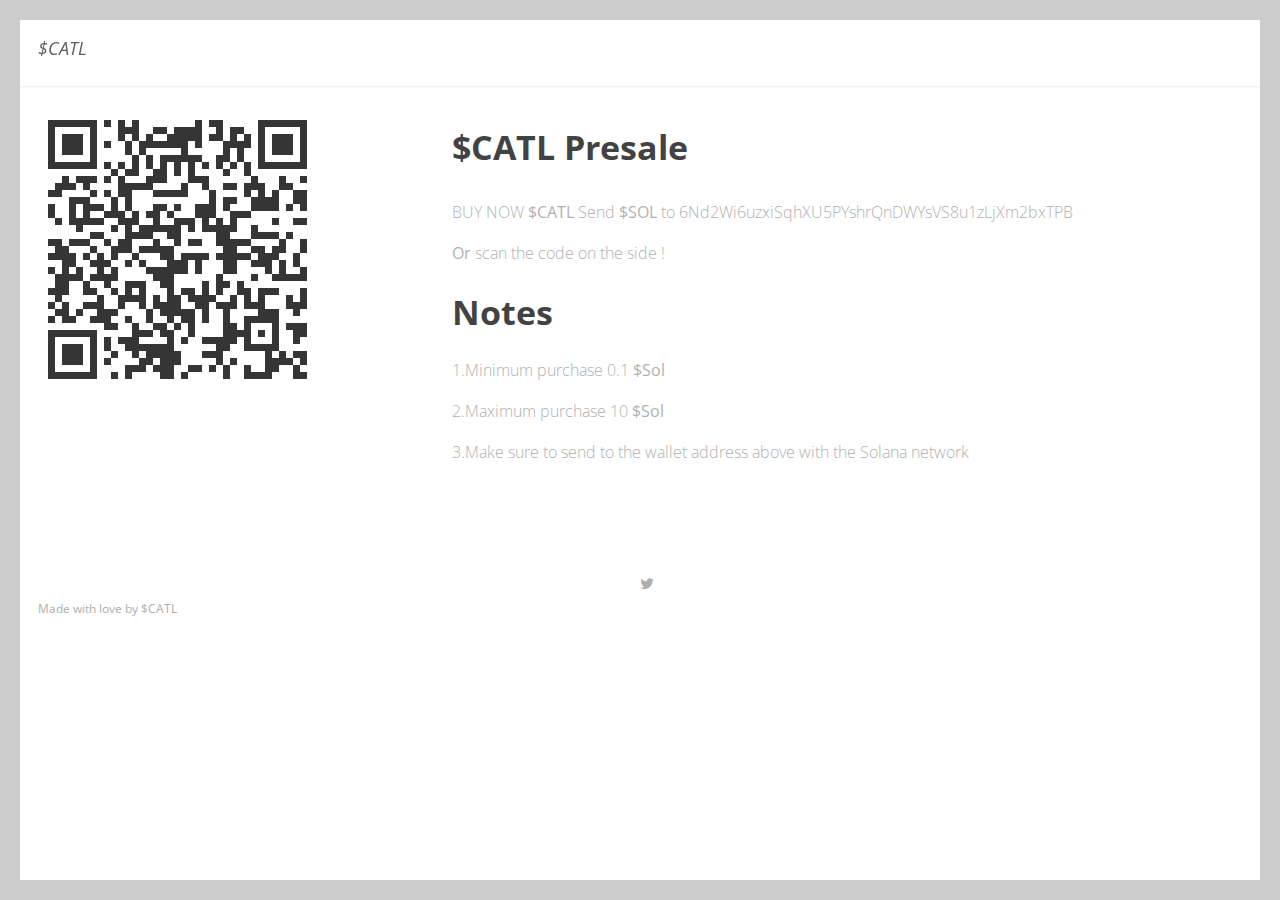
<file: presale.html>
<!DOCTYPE html>
<html>
<head lang="en">
    <meta charset="UTF-8">

    <!--Page Title-->
    <title>Cat Coin Lord</title>

    <!--Meta Keywords and Description-->
    <meta name="keywords" content="">
    <meta name="description" content="">
    <meta name="viewport" content="width=device-width, initial-scale=1.0, user-scalable=no"/>

    <!--Favicon-->
    <link rel="shortcut icon" href="images/favicon.png" title="Favicon"/>

    <!-- Main CSS Files -->
    <link rel="stylesheet" href="css/style.css">

    <!-- Namari Color CSS -->
    <link rel="stylesheet" href="css/namari-color.css">

    <!--Icon Fonts - Font Awesome Icons-->
    <link rel="stylesheet" href="css/font-awesome.min.css">

    <!-- Animate CSS-->
    <link href="css/animate.css" rel="stylesheet" type="text/css">

    <!--Google Webfonts-->
    <link href='https://fonts.googleapis.com/css?family=Open+Sans:400,300,600,700,800' rel='stylesheet' type='text/css'>
</head>
<body>

<!-- Preloader -->
<div id="preloader">
    <div id="status" class="la-ball-triangle-path">
        <div></div>
        <div></div>
        <div></div>
    </div>
</div>
<!--End of Preloader-->

<div class="page-border" data-wow-duration="0.7s" data-wow-delay="0.2s">
    <div class="top-border wow fadeInDown animated" style="visibility: visible; animation-name: fadeInDown;"></div>
    <div class="right-border wow fadeInRight animated" style="visibility: visible; animation-name: fadeInRight;"></div>
    <div class="bottom-border wow fadeInUp animated" style="visibility: visible; animation-name: fadeInUp;"></div>
    <div class="left-border wow fadeInLeft animated" style="visibility: visible; animation-name: fadeInLeft;"></div>
</div>

<div id="wrapper">

    <header id="banner" class="scrollto clearfix" data-enllax-ratio=".5">
        <div id="header" class="nav-collapse">
            <div class="row clearfix">
                <div class="col-1">

                    <!--Logo-->
                    <div id="logo">
                        <a href="https://catcoinlord.xyz/"><h2><i><b>$CATL</b></i></h2></a>
                        
                    </div>
                    <!--End of Logo-->

                    

                    <!--Main Navigation-->
                    <nav id="nav-main">
                        
                    </nav>
                    <!--End of Main Navigation-->

                    <div id="nav-trigger"><span></span></div>
                    <nav id="nav-mobile"></nav>

                </div>
            </div>
        </div><!--End of Header-->

        <!--Banner Content-->
        
        <!--End of Row-->
    </header>

    <!--Main Content Area-->
    <main id="content">
        
        <!--Introduction-->
        <section id="about" class="introduction scrollto">

            <div class="row clearfix">

                <div class="col-3">
                    <div class="section-heading">
                        <img src="images/Address.png" alt="">
                        
                        
                    </div>

                </div>

                <div class="col-2-3">
                    <h2 class="section-title">$CATL Presale</h2>
                    <p class="section-subtitle">BUY NOW <b>$CATL</b> Send <b>$SOL</b> to 6Nd2Wi6uzxiSqhXU5PYshrQnDWYsVS8u1zLjXm2bxTPB</p>
                        <p class="section-subtitle"><b>Or</b> scan the code on the side !</p> 
                       
                    <h4 class="section-title">Notes</h4>
                    <p class="section-subtitle">1.Minimum purchase 0.1 <b>$Sol</b></p>
                    <p class="section-subtitle">2.Maximum purchase 10 <b>$Sol</b></p>
                    <p class="section-subtitle">3.Make sure to send to the wallet address above with the Solana network </p>   
                  

                </div>

            </div>


        </section>
       
     
    </main>
    <!--End Main Content Area-->


    <!--Footer-->
    <footer id="landing-footer" class="clearfix">
        <div class="row clearfix">

            <p id="copyright" class="col-2">Made with love by <a href="">$CATL</a></p>
            <li>
                <a target="_blank" title="Twitter" href="https://twitter.com/catcoinlord">
                
                    <i class="fa fa-twitter fa-1x"></i><span></span>
                </a>
            </li>

            <!--Social Icons in Footer-->
            <ul class="col-2 social-icons center">
                
            
                
            </ul>
            <!--End of Social Icons in Footer-->
        </div>
    </footer>
    <!--End of Footer-->

</div>

<!-- Include JavaScript resources -->
<script src="js/jquery.1.8.3.min.js"></script>
<script src="js/wow.min.js"></script>
<script src="js/featherlight.min.js"></script>
<script src="js/featherlight.gallery.min.js"></script>
<script src="js/jquery.enllax.min.js"></script>
<script src="js/jquery.scrollUp.min.js"></script>
<script src="js/jquery.easing.min.js"></script>
<script src="js/jquery.stickyNavbar.min.js"></script>
<script src="js/jquery.waypoints.min.js"></script>
<script src="js/images-loaded.min.js"></script>
<script src="js/lightbox.min.js"></script>
<script src="js/site.js"></script>


</body>
</html>
</file>
<file: css/namari-color.css>
/* Namari Landing Page Dynamic Style Index

1. Website Default Styling
2. Navigation
3. Primary and Secondary Colors
4. Banner
5. Typography
6. Buttons
7. Footer


/*------------------------------------------------------------------------------------------*/
/* 1. Website Default Styling */
/*------------------------------------------------------------------------------------------*/


body {
    background:#fff;
}


/* Default Link Color */

a, .la-ball-triangle-path {
    color:#d2b356;
}

a:hover, #header.nav-solid nav a:hover {
    color:#d2b356;
}

/* Default Icon Color */

.icon i {
    color:#d2b356;
}

/* Border Color */

#banner .section-heading:before, .testimonial.classic footer:before {
    background: #d2b356;
}

.pricing-block-content:hover {
    border-color:#d2b356;
}


/*------------------------------------------------------------------------------------------*/
/* 2. Navigation */
/*------------------------------------------------------------------------------------------*/


/* Transparent Navigation Color on a Banner */

#header nav a, #header i {
    color:#111;
}


/* Navigation Colors when the Navigation is sticky and solid */ 

#header.nav-solid, #header.nav-solid a, #header.nav-solid i, #nav-mobile ul li a {
    color:#333;
}


/* Navigation Active State */

#header.nav-solid .active {
    color: #d2b356;
    border-color: #d2b356;
}    



/*------------------------------------------------------------------------------------------*/
/* 3. Primary and Secondary Colors */
/*------------------------------------------------------------------------------------------*/


/* Primary Background and Text Colors */

.primary-color, .featured .pricing {
    background-color:#d2b356;
}

.primary-color, .primary-color .section-title, .primary-color .section-subtitle, .featured .pricing, .featured .pricing p {
    color:#fff;    
}

.section-heading h2:after {
    background:#d2b356;
    content:"";
    display:block;
    width:30px;
    height:5px;
    margin-top:30px;
}

.text-center .section-heading h2:after {
    margin:30px auto 25px auto;
}

/* Primary Icon Colors */

.primary-color .icon i, .primary-color i {
    color:#fff;
}


/* Secondary Background and Text Colors */

.secondary-color {
    background-color:#f5f5f5;
}


/*------------------------------------------------------------------------------------------*/
/* 4. Banner */
/*------------------------------------------------------------------------------------------*/


/* Banner Background and Text Colors */

#banner {
    background: url("../images/banner-images/cat.png") no-repeat center top;
    background-size:cover;
}


/*------------------------------------------------------------------------------------------*/
/* 5. Typography */
/*------------------------------------------------------------------------------------------*/


body {
    font-family: 'Open Sans', sans-serif, Arial, Helvetica;
    font-size:15px;
    font-weight:normal;
    color:#111;
}

/* Logo, if you are using Fonts as Logo and not image

#logo h1 {
    font-family:;
    font-size:; 
    font-weight:;
    color:;
}

#logo h2 {
    font-family:;
    font-size:; 
    font-weight:;
    color:;
}

*/


/* Banner Typography */

#banner h1 {
    font-family: 'Open Sans', sans-serif, Arial, Helvetica;
    font-size:62px;
    line-height:60px;
    font-weight:800;
    color:#111;
}

#banner h2 {
    font-family: 'Open Sans', sans-serif, Arial, Helvetica;
    font-size:18px;
    font-weight:300;
    color:#111;
}


/* Section Title and Subtitle */

.section-title {
    font-family: 'Open Sans', sans-serif, Arial, Helvetica;
    font-size: 34px; 
    font-weight:700;
    color:#111;
}

.section-subtitle {
    font-family: 'Open Sans', sans-serif, Arial, Helvetica;
    font-size: 16px;
    font-weight:300;
    color:#9c9c9c;
}

/* Testimonial */

.testimonial q {
    font-family: 'Open Sans', sans-serif, Arial, Helvetica;
    font-size: 17px; 
    font-weight:300;
}

.testimonial.classic q, .testimonial.classic footer {
    color:#111;
}


/* Standard Headings h1-h6 */

h1 {
    font-family: 'Open Sans', sans-serif, Arial, Helvetica;
    font-size: 40px; 
    font-weight:300;
    color:#111;
}

h2 {
    font-family: 'Open Sans', sans-serif, Arial, Helvetica;
    font-size: 34px; 
    font-weight:300;
    color:#111;
}

h3 {
    font-family: 'Open Sans', sans-serif, Arial, Helvetica;
    font-size: 30px; 
    font-weight:700;
    color:#111;
}

h4 {
    font-family: 'Open Sans', sans-serif, Arial, Helvetica;
    font-size: 18px; 
    font-weight:400;
    color:#111;
}

h5 {
    font-family: 'Open Sans', sans-serif, Arial, Helvetica;
    font-size: 16px; 
    font-weight:400;
    color:#111;
}

h6 {
    font-family: 'Open Sans', sans-serif, Arial, Helvetica;
    font-size: 14px; 
    font-weight:400;
    color:#111;
}


/*------------------------------------------------------------------------------------------*/
/* 6. Buttons */
/*------------------------------------------------------------------------------------------*/

/* ----------Default Buttons---------- */


/* Button Text */

.button, input[type="submit"]  {
    font-family: 'Open Sans', sans-serif, Arial, Helvetica;
    font-size:14px;
    font-weight:bold;
    color:#111;
}


/* Button Color */

.button, input[type="submit"] {
    border-color:#111;
}


/* Button Hover Color */

.button:hover,  input[type="submit"]:hover {
    border-color:#d2b356;
    color:#d2b356;
}


/* ----------Banner Buttons---------- */


/* Button Text */

#banner .button {
    font-family: 'Open Sans', sans-serif, Arial, Helvetica;
    font-size:16px;
    color:#111;
}


/* Button Color */

#banner .button {
    border-color:#111;
}


/* Button Hover Color */

#banner .button:hover {
    color:#d2b356;
    border-color:#d2b356;
}


/*------------------------------------------------------------------------------------------*/
/* 7. Footer */
/*------------------------------------------------------------------------------------------*/

#landing-footer, #landing-footer p, #landing-footer a {
    font-family: 'Open Sans', sans-serif, Arial, Helvetica;
    font-size:12px;
    font-weight:normal;
    color:#999;
}

/* Footer Icon Color */

#landing-footer i {
    color:#999;
}
</file>
<file: css/style.css>
/* Namari Landing Page v.1.1.0 Style Index - a free landing page by shapingrain.com

1. Default and Reset styles
- 1.1 Input Elements
2. Global elements
- 2.1 Header
- 2.2 Logo
- 2.3 Buttons
- 2.4 Navigation
- 2.5 Social Elements
- 2.6 Images
3. Fonts and Headings
4. Banner
- 4.1 SignUp Form
5. Content Elements
- 5.1 Icons
- 5.2 Parallax Elements
- 5.3 Divider
6. Landing Page Sections
- 6.1 Features
- 6.2 Testimonials
- 6.3 Gallery
- 6.4 Video
- 6.5 Clients
- 6.6 Pricing Table
7. Footer


/*------------------------------------------------------------------------------------------*/
/* 1. Defaults & Reset of specific styles across browsers */
/*------------------------------------------------------------------------------------------*/

*, *:before, *:after {
    -webkit-box-sizing: border-box;
    -moz-box-sizing: border-box;
    box-sizing: border-box;
}
.beautiful-button {
    background: linear-gradient(45deg, #000000, #bebebe);
    border: none;
    border-radius: 25px;
    color: white;
    padding: 15px 30px;
    font-size: 18px;
    font-weight: bold;
    text-transform: uppercase;
    letter-spacing: 1.5px;
    transition: all 0.3s ease;
    cursor: pointer;
    box-shadow: 0 4px 15px rgba(0, 0, 0, 0.2);
}

.beautiful-button:hover {
    background: linear-gradient(45deg, #000000, #b5b5b9);
    box-shadow: 0 6px 20px rgba(0, 0, 0, 0.3);
}

.beautiful-button:active {
    transform: scale(0.95);
}

body, div, dl, dt, dd, ul, ol, li, h1, h2, h3, h4, h5, h6, pre, form, blockquote, th, td {
    margin: 0;
    padding: 0;
    direction: ltr;
}

body {
    margin: 0;
    padding: 0;
    -webkit-font-smoothing: antialiased;
    overflow-x: hidden;
}

p {
    line-height: 25px;
}

.row img {
    height: auto;
    max-width: 100%;
}

a {
    text-decoration: none;
    line-height: inherit;
    -webkit-transition: opacity 0.3s ease-out;
    -moz-transition: opacity 0.3s ease-out;
    -o-transition: opacity 0.3s ease-out;
    transition: opacity 0.3s ease-out;
}

iframe {
    border: 0 !important;
}

.parallax-window {
    min-height: 400px;
    background: transparent;
}

figure {
    margin: 0;
}

/* Page Border */

.page-border {
    position: fixed;
    z-index: 999999;
    pointer-events: none;
}

.page-border .bottom-border, .page-border .left-border, .page-border .right-border, .page-border .top-border {
    background: #f3f3ef;
    position: fixed;
    z-index: 9999;
}

.page-border > .top-border, .page-border > .right-border, .page-border > .bottom-border, .page-border > .left-border {
    padding: 11px;
    background: #ccc;
}

.page-border .bottom-border, .page-border .top-border {
    width: 100%;
    padding: 10px;
    left: 0;
}

.page-border .left-border, .page-border .right-border {
    padding: 10px;
    height: 100%;
    top: 0;
}

.page-border .top-border {
    top: 0;
}

.page-border .right-border {
    right: 0;
}

.page-border .bottom-border {
    bottom: 0;
}

.page-border .left-border {
    left: 0;
}

#wrapper {
    margin:0 15px;
    padding: 15px 0;
    position: relative;
}


/* --------- 1.1 Input Elements ---------- */

input, textarea {
    border: 1px solid #e1e1e1;
    padding: 10px;
    -webkit-transition: all .3s linear;
    -moz-transition: all .3s linear;
    transition: all .3s linear;
    border-radius: 3px;
}

input {
    height: 40px;
    margin: 3px 0;
    outline: none;
    line-height: normal;
    font-size: 14px;
}

input[type="submit"] {
    cursor: pointer;
    border-style: solid;
    border-width: 2px;
    padding-top: 0;
    padding-bottom: 0;
}

select {
    border: 1px solid #e1e1e1;
    height: 40px;
    padding: 5px;
}

input:focus, textarea:focus {
    box-shadow: inset 0 1px 3px rgba(0, 0, 0, 0.1);
}

*:focus {
    outline: none;
}

/*------------------------------------------------------------------------------------------*/
/* 2. Layout Elements */
/*------------------------------------------------------------------------------------------*/

section {
    clear: both;
    overflow: hidden;
}

/* Rows and Columns */

.row {
    max-width: 1245px;
    margin: 0 auto;
    padding: 75px 0;
    position: relative;
}

.no-padding-bottom .row, .no-padding-bottom div, .no-padding-bottom.row {
    padding-bottom: 0;
}

.no-padding-top.row, .no-padding-top div {
    padding-top: 0;
}

.big-padding-top {
    padding-top: 75px !important;
}

.big-padding-bottom {
    padding-bottom: 85px !important;
}

/* Targets all elements */

[class*='col-'] {
    float: left;
    padding: 20px;
}

#clients .col-2-3 [class*='col-'] {
    padding: 0;
}

/* Clearfix */

.clearfix:after {
    content: "";
    display: table;
    clear: both;
}

/* Main Widths */

.col-1 {
    width: 100%;
}

.col-2 {
    width: 50%;
}

.col-3 {
    width: 33.33%;
}

.col-4 {
    width: 25%;
}

.col-5 {
    width: 20%;
}

.col-6 {
    width: 16.6666666667%;
}

.col-7 {
    width: 14.2857142857%;
}

.col-8 {
    width: 12.5%;
}

.col-9 {
    width: 11.1111111111%;
}

.col-10 {
    width: 10%;
}

.col-11 {
    width: 9.09090909091%;
}

.col-12 {
    width: 8.33%;
}

.col-2-3 {
    width: 66.66%;
}

.col-3-4 {
    width: 75%;
}

.col-9-10 {
    width: 90%;
}

/* Golden Ratio */
.col-61 {
    width: 61.8%;
}

.col-38 {
    width: 38.2%;
}

/* --------- 2.1 Header --------- */

#header {
    height: 71px !important;
    overflow: visible;
    z-index: 9999;
    width: 100%;
    position: absolute !important;
}

#header .row {
    padding: 0;
}

#header aside {
    text-align: right;
}

#header ul {
    text-align: center;
}

#header li {
    display: inline-block;
    list-style: none;
    margin: 0;
}

/* --------- 2.2 Logo ---------- */

#logo {
    float: left;
    height: 71px;
    line-height: 66px;
    margin-right: 15px;
}

#logo h1, #logo h2 {
    display: inline-block;
}

#banner #logo h1 {
    font-size: 28px;
    margin-right: 10px;
    font-weight: 900;
    padding: 0;
}

#logo h2 {
    font-size: 18px;
    padding: 0;
}

#logo img {
    max-height: 22px;
    vertical-align: middle;
    margin-right: 15px;
}

#navigation-logo {
    display: none;
}

.nav-solid #logo #banner-logo {
    display: none;
}

.nav-solid #logo #navigation-logo {
    display: inline-block;
}

/* --------- 2.3 Buttons ---------- */

.call-to-action {
    padding: 35px 0 35px 0;
}

/*Style*/

.button {
    font-size: 16px;
    margin: 35px 0;
    padding: 11px 16px;
    -webkit-transition: all .3s linear;
    -moz-transition: all .3s linear;
    transition: all .3s linear;
    display: inline-block;
    border-width: 3px;
    border-style: solid;
}

/* Play Button */

#video-section {
    position:relative;
}

.play-video {
    height:110px;
    position:absolute;
    top:50%;
    margin-top:-110px;
    width:100%;
}

.play-icon {
    display: inline-block;
    font-size: 0px;
    cursor: pointer;
    margin: 45px auto;
    width: 110px;
    height: 110px;
    border-radius: 50%;
    text-align: center;
    position: relative;
    z-index: 1;
}

.play-icon:after {
    pointer-events: none;
    position: absolute;
    width: 100%;
    height: 100%;
    border-radius: 50%;
    content: '';
    -webkit-box-sizing: content-box;
    -moz-box-sizing: content-box;
    box-sizing: content-box;
}

.play-icon:before {
    font-family: 'fontawesome';
    content: '\f144';
    speak: none;
    font-size: 74px;
    line-height: 110px;
    font-style: normal;
    font-weight: normal;
    font-variant: normal;
    text-transform: none;
    display: block;
    -webkit-font-smoothing: antialiased;
    color:#fff;
}

.play-video .play-icon {
    background: rgba(255, 255, 255, 0.5);
    -webkit-transition: -webkit-transform ease-out 0.3s, background 0.4s;
    -moz-transition: -moz-transform ease-out 0.3s, background 0.4s;
    transition: transform ease-out 0.3s, background 0.4s;
}

.play-video .play-icon:after {
    top: 0;
    left: 0;
    padding: 0;
    z-index: -1;
    box-shadow: 0 0 0 2px rgba(255, 255, 255, 0.1);
    opacity: 0;
    -webkit-transform: scale(0.9);
    -moz-transform: scale(0.9);
    -ms-transform: scale(0.9);
    transform: scale(0.9);
}

.play-video .play-icon:hover {
    background: rgba(255, 255, 255, 0.05);
    -webkit-transform: scale(0.93);
    -moz-transform: scale(0.93);
    -ms-transform: scale(0.93);
    transform: scale(0.93);
    color: #fff;
}


/* --------- 2.4 Navigation ---------- */

#header {
    font-size: 13px;
}

#header aside {
    float: right;
}

#header nav ul {
    text-transform: uppercase;

}

#header nav a {
    height: 71px;
    line-height: 71px;
    display: block;
    padding: 0 10px;
}

#header nav a:hover {
    opacity: 0.6;
}

/*Navigation Solid*/

#header.nav-solid [class*='col-'] {
    padding: 0 20px;
}

#header.nav-solid {
    background: #fff;
    box-shadow: 2px 0px 3px rgba(0, 0, 0, 0.2);
    position: fixed !important;
    left:0;
}

#header.nav-solid nav a {
    border-bottom: 3px solid;
    border-color: #fff;
    -webkit-transition: all 0.3s ease-out;
    -moz-transition: all 0.3s ease-out;
    -o-transition: all 0.3s ease-out;
    transition: all 0.3s ease-out;
}

#header.nav-solid nav a:hover {
    opacity: 1;
}

/* Social Elements when Solid*/

#header.nav-solid .social-icons a {
    -webkit-transition: all 0.3s ease-out;
    -moz-transition: all 0.3s ease-out;
    -o-transition: all 0.3s ease-out;
    transition: all 0.3s ease-out;
    opacity: 0.5;
}

#header.nav-solid .social-icons a:hover {
    opacity: 1;
    color: #e4473c;
}

/* Responsive Nav Styling */

#nav-trigger {
    display: none;
    text-align: right;
}

#nav-trigger span {
    display: inline-block;
    width: 38px;
    height: 71px;
    color: #111;
    cursor: pointer;
    text-transform: uppercase;
    font-size: 22px;
    text-align: center;
    border-top-right-radius: 5px;
    border-top-left-radius: 5px;
    -webkit-transition: all 0.3s ease-out;
    -moz-transition: all 0.3s ease-out;
    -o-transition: all 0.3s ease-out;
    transition: all 0.3s ease-out;
}

#nav-trigger span:after {
    font-family: "fontAwesome";
    display: inline-block;
    width: 38px;
    height: 71px;
    line-height: 75px;
    text-align: center;
    content: "\f0c9";
    border-top-right-radius: 5px;
    border-top-left-radius: 5px;
}

#nav-trigger span.open:after {
    content: "\f00d";
}

#nav-trigger span:hover, .nav-solid #nav-trigger span.open:hover, .nav-solid #nav-trigger span:hover {
    opacity: 0.6;
}

#nav-trigger span.open, #nav-trigger span.open:hover {
    color: #111;
}

.nav-solid #nav-trigger span.open:hover {
    color: #999;
}

.nav-solid #nav-trigger span {
    color: #999;
    opacity: 1;
}

nav#nav-mobile {
    position: relative;
    display: none;
}

nav#nav-mobile ul {
    display: none;
    list-style-type: none;
    position: absolute;
    left: 0;
    right: 0;
    margin-left: -20px;
    margin-right: -20px;
    padding-top: 10px;
    padding-bottom: 10px;
    text-align: center;
    background-color: #fff;
    box-shadow: 0 5px 3px rgba(0, 0, 0, 0.2);
}

nav#nav-mobile ul:after {
    display: none;
}

nav#nav-mobile li {
    margin: 0 20px;
    float: none;
    text-align: left;
    border-bottom: 1px solid #e1e1e1;
}

nav#nav-mobile li:last-child {
    border-bottom: none;
}

.nav-solid nav#nav-mobile li {
    border-top: 1px solid #e1e1e1;
    border-bottom: none;
}

nav#nav-mobile a {
    display: block;
    padding: 12px 0;
    color: #333;
    width: 100%;
    height: auto;
    line-height: normal;
    display: block;
    border-bottom: none !important;
    -webkit-transition: all 0.3s ease-out;
    -moz-transition: all 0.3s ease-out;
    -o-transition: all 0.3s ease-out;
    transition: all 0.3s ease-out;
}

nav#nav-mobile a:hover {
    background: #fafafa;
    opacity: 1;
}

/* --------- 2.5 Social Elements ---------- */

#header .col-4 {
    text-align: right;
}

.social-icons {
    display: inline-block;
    list-style: none;
}

.social-icons a {
    display: inline-block;
    width: 32px;
    text-align: center;
}

.social-icons a:hover {
    opacity: 0.7;
}

.social-icons span {
    display: none;
}

#header .social-icons {
    margin-top: 27px;
}

/* --------- 2.6 Images ---------- */

/*Alignment*/

img {
    vertical-align: top;
}

.image-center {
    display: block;
    margin: 0 auto;
}

a img {
    border: none;
    -webkit-transition: all 0.3s ease-out;
    -moz-transition: all 0.3s ease-out;
    -o-transition: all 0.3s ease-out;
    transition: all 0.3s ease-out;
    -webkit-backface-visibility: hidden;
}

a img:hover {
    opacity: 0.7;
}

/*------------------------------------------------------------------------------------------*/
/* 3. Fonts */
/*------------------------------------------------------------------------------------------*/

h1 {
    padding: 20px 0;
}

h2 {
    padding: 14px 0;
}

h3 {
    padding: 10px 0;
}

h4 {
    padding: 7px 0;
}

h5 {
    padding: 7px 0;
}

h6 {
    padding: 7px 0;
}

/* Text Alignment */

.text-left {
    text-align: left;
}

.text-center {
    text-align: center;
}

.text-right {
    text-align: right;
}

/* Section Headings */

.section-heading {
    padding: 0 0 15px 0;
}

.section-subtitle {
    font-size: 18px;
    padding-top: 0;
}

.section-heading h3 {
    font-size: 14px;
    font-weight: bold;
    color: #ccc;
    letter-spacing: 2px;
    padding-bottom: 0;
}

/*------------------------------------------------------------------------------------------*/
/* 4. Banner */
/*------------------------------------------------------------------------------------------*/

#banner {
    background-size: cover;
}

#banner-content.row {
    padding-top: 170px;
    padding-bottom: 100px;
}

#banner h1 {
    padding-top: 5%;
}

#banner .section-heading:before {
    content: "";
    display: block;
    width: 30px;
    height: 5px;
    margin-top: 30px;
}



/*------------------------------------------------------------------------------------------*/
/* 5. Content Elements */
/*------------------------------------------------------------------------------------------*/

/* --------- 5.1 Icons ---------- */

/*Font Icon sizes*/

.fa-1x {
    font-size: 15px !important;
}

/*Icon Block*/

.icon-block {
    position: relative;
}

.icon-block h4 {
    font-weight: bold;
    padding-top: 0;
}

.icon-block .icon {
    position: absolute;
}

.icon-block p {
    margin-top: 0;
}

/* Icon Left*/

.icon-left .icon {
    left: 15;
}

.icon-left .icon-block-description {
    padding-left: 53px;
}

/* Icon Right */

.icon-right .icon {
    right: 15;
}

.icon-right .icon-block-description {
    padding-right: 53px;
}

/* Icon Above */

.icon-top {
    display: block;
}

.icon-top .icon {
    position: relative;
    display: block;
}

.icon-top .icon-block-description {
    padding-top: 25px;
}

/* --------- 5.2 Parallax Elements ---------- */

.banner-parallax-1, .banner-parallax-2, .banner-parallax-3 {
    min-height: 350px;
}

/* --------- 5.3 Divider ---------- */

.divider {
    position: relative;
    width: 40%;
    height: 20px;
    line-height: 20px;
    margin: 10px auto 5px auto;
    clear: both;
    text-align: center;
}

.divider-inner {
    position: absolute;
    height: 1px;
    width: 100%;
    top: 50%;
    margin-top: -1px;
    border-top: 1px solid;
    border-color: #e1e1e1;
}

.divider i {
    background: #fff;
    position: relative;
    top: -11px;
    padding: 0 5px 0 5px;
    color: #e1e1e1;
}

/*------------------------------------------------------------------------------------------*/
/* 6. Landing Page Sections */
/*------------------------------------------------------------------------------------------*/

/* --------- 6.1 Introduction ---------- */

.introduction img.featured {
    padding: 55px 0 0 0;
}

/* --------- 6.2 Features ---------- */

.features.row {
    padding-left: 5%;
    padding-right: 5%;
}

.features div:nth-child(4) {
    clear: both;
}

/* --------- 6.3 Testimonials ---------- */

.testimonial {
    padding: 15px;
}

blockquote {
    position: relative;
}

.testimonial img {
    max-height: 120px;
    border-radius: 250em;
}

.testimonial footer {
    padding-top: 12px;
}

/* Style Classic - Avatar above Testimonial */

.testimonial.classic img {
    display: inline-block;
    margin-bottom: 25px;
}

.testimonial.classic q {
    display: block;
}

.testimonial.classic footer:before {
    display: block;
    content: "";
    width: 30px;
    height: 4px;
    margin: 10px auto 15px auto;
}

/* Style Big */

.testimonial.bigtest {
    padding-top: 0;
}

.testimonial.bigtest q {
    font-size: 22px;
}

/* --------- 6.4 Gallery ---------- */

#gallery img {
    max-height: 300px;
}

#gallery [class*='col-'] {
    padding: 0;
}

#gallery a {
    display: inline-block;
    position: relative;
    overflow: hidden;
}

#gallery a:hover img {
    opacity: 0.15;
    -moz-backface-visibility: hidden;
}

#gallery a:before {
    font-size: 2.2em;
    font-style: normal;
    font-weight: normal;
    text-align: center;
    content: "+";
    width: 70px;
    height: 70px;
    border-radius: 100em;
    display: block;
    position: absolute;
    top: 55%;
    left: 50%;
    line-height: 72px;
    margin: -35px 0 0 -35px;
    opacity: 0;
    -webkit-transition: all .2s linear;
    -moz-transition: all .2s linear;
    transition: all .2s linear;
    vertical-align: middle;
}

#gallery a:hover:before {
    opacity: 1;
    top: 50%;
    left: 50%;
}

/**
 * Featherlight – ultra slim jQuery lightbox
 * Version 1.3.3 - http://noelboss.github.io/featherlight/
 *
 * Copyright 2015, Noël Raoul Bossart (http://www.noelboss.com)
 * MIT Licensed.
**/
@media all {
    .featherlight {
        display: none;

        /* dimensions: spanning the background from edge to edge */
        position: fixed;
        top: 0;
        right: 0;
        bottom: 0;
        left: 0;
        z-index: 2147483647; /* z-index needs to be >= elements on the site. */

        /* position: centering content */
        text-align: center;

        /* insures that the ::before pseudo element doesn't force wrap with fixed width content; */
        white-space: nowrap;

        /* styling */
        cursor: pointer;
        background: #333;
        /* IE8 "hack" for nested featherlights */
        background: rgba(0, 0, 0, 0);
    }

    /* support for nested featherlights. Does not work in IE8 (use JS to fix) */
    .featherlight:last-of-type {
        background: rgba(0, 0, 0, 0.8);
    }

    .featherlight:before {
        /* position: trick to center content vertically */
        content: '';
        display: inline-block;
        height: 100%;
        vertical-align: middle;
        margin-right: -0.25em;
    }

    .featherlight .featherlight-content {

        /* position: centering vertical and horizontal */
        text-align: left;
        vertical-align: middle;
        display: inline-block;

        /* dimensions: cut off images */
        overflow: auto;
        padding: 25px 0;
        border-bottom: 25px solid transparent;

        /* dimensions: handling small or empty content */
        min-width: 30%;

        /* dimensions: handling large content */
        margin-left: 5%;
        margin-right: 5%;
        max-height: 95%;

        /* styling */
        cursor: auto;

        /* reset white-space wrapping */
        white-space: normal;
    }

    /* contains the content */
    .featherlight .featherlight-inner {
        /* make sure its visible */
        display: block;
    }

    .featherlight .featherlight-close-icon {
        /* position: centering vertical and horizontal */
        position: absolute;
        z-index: 9999;
        top: 25px;
        right: 25px;

        /* dimensions: 25px x 25px */
        line-height: 25px;
        width: 25px;

        /* styling */
        cursor: pointer;
        text-align: center;
        color: #fff;
        font-family: "fontawesome";
        font-size: 22px;
        opacity: 0.5;
        -webkit-transition: all 0.3s ease-out;
        -moz-transition: all 0.3s ease-out;
        -o-transition: all 0.3s ease-out;
        transition: all 0.3s ease-out;
    }

    .featherlight .featherlight-close-icon:hover {
        opacity: 1;
    }

    .featherlight .featherlight-image {
        /* styling */
        max-height: 100%;
        max-width:100%;
    }

    .featherlight-iframe .featherlight-content {
        /* removed the border for image croping since iframe is edge to edge */
        border-bottom: 0;
        padding: 0;
    }

    .featherlight iframe {
        /* styling */
        border: none;
    }
}

/* handling phones and small screens */
@media only screen and (max-width: 1024px) {
    .featherlight .featherlight-content {
        /* dimensions: maximize lightbox with for small screens */
        margin-left: 10px;
        margin-right: 10px;
        max-height: 98%;

        padding: 10px 10px 0;
        border-bottom: 10px solid transparent;
    }

}

/* Gallery Styling */
@media all {
    .featherlight-next,
    .featherlight-previous {
        font-family: "fontawesome";
        font-size: 22px;
        display: block;
        position: absolute;
        top: 25px;
        right: 0;
        bottom: 0;
        left: 80%;
        cursor: pointer;
        /* preventing text selection */
        -webkit-touch-callout: none;
        -webkit-user-select: none;
        -khtml-user-select: none;
        -moz-user-select: none;
        -ms-user-select: none;
        user-select: none;
        /* IE9 hack, otherwise navigation doesn't appear */
        background: rgba(0, 0, 0, 0);
        -webkit-transition: all 0.3s ease-out;
        -moz-transition: all 0.3s ease-out;
        -o-transition: all 0.3s ease-out;
        transition: all 0.3s ease-out;
    }

    .featherlight-previous {
        left: 0;
        right: 80%;
    }

    .featherlight-next span,
    .featherlight-previous span {
        display: inline-block;
        opacity: 0.3;
        position: absolute;
        top: 50%;
        width: 100%;
        font-size: 80px;
        line-height: 80px;

        /* center vertically */
        margin-top: -40px;
        color: #fff;
        font-style: normal;
        font-weight: normal;
        -webkit-transition: all 0.3s ease-out;
        -moz-transition: all 0.3s ease-out;
        -o-transition: all 0.3s ease-out;
        transition: all 0.3s ease-out;
    }

    .featherlight-next span {
        text-align: right;
        left: auto;
        right: 7%;
    }

    .featherlight-previous span {
        text-align: left;
        left: 7%;
    }

    .featherlight-next:hover span,
    .featherlight-previous:hover span {
        display: inline-block;
        opacity: 1;
    }

    /* Hide navigation while loading */
    .featherlight-loading .featherlight-previous, .featherlight-loading .featherlight-next {
        display: none;
    }
}

/* Always display arrows on touch devices */
@media only screen and (max-device-width: 1024px) {
    .featherlight-next:hover,
    .featherlight-previous:hover {
        background: none;
    }

    .featherlight-next span,
    .featherlight-previous span {
        display: block;
    }
}

/* handling phones and small screens */
@media only screen and (max-width: 1024px) {
    .featherlight-next,
    .featherlight-previous {
        top: 10px;
        right: 10px;
        left: 85%;
    }

    .featherlight-previous {
        left: 10px;
        right: 85%;
    }

    .featherlight-next span,
    .featherlight-previous span {
        margin-top: -30px;
        font-size: 40px;
    }
}

/* --------- 6.5 Video ---------- */

#video-box {
    color:#fff;
    position:relative;
    overflow:hidden;
    text-align:center;
}

.video_container, .easyContainer {
    position: relative;
    padding-bottom: 56.25%; /* 16/9 ratio */
    margin: 0;
    padding-top: 0; /* IE6 workaround*/
    height: 0;
    overflow: hidden;
}

.video_container iframe, .video_container object, .video_container embed {
    position: absolute;
    top: 0;
    left: 0;
    width: 100% !important;
    height: 100% !important;
}

.slvj-lightbox iframe, .slvj-lightbox object, .slvj-lightbox embed {
    width: 100% !important;
    height: 529px !important;
}

.videojs-background-wrap {
    overflow: hidden;
    position: absolute;
    height: 100%;
    width: 100%;
    top: 0;
    left: 0;
    z-index: -998;
}

#slvj-window {
    width: 100%;
    min-height: 100%;
    z-index: 9999999999;
    background: rgba(0, 0, 0, 0.8);
    position: fixed;
    top: 0;
    left: 0;
}

#slvj-window,
#slvj-window * {
    -webkit-box-sizing: border-box;
    -moz-box-sizing: border-box;
    box-sizing: border-box;
}

#slvj-background-close {
    width: 100%;
    min-height: 100%;
    z-index: 31;
    position: fixed;
    top: 0;
    left: 0;
}

#slvj-back-lightbox {
    max-width: 940px;
    max-height: 529px;
    z-index: 32;
    text-align: center;
    margin: 0 auto;
}

.slvj-lightbox {
    width: 100%;
    height: 100%;
    margin: 0;
    z-index: 53;
}

#slvj-close-icon:before {
    font-family: "fontawesome";
    color: #fff;
    content: '\f00d';
    font-size: 22px;
    opacity: 0.5;
    -webkit-transition: all 0.3s ease-out;
    -moz-transition: all 0.3s ease-out;
    -o-transition: all 0.3s ease-out;
    transition: all 0.3s ease-out;
    z-index: 99999;
    height: 22px;
    width: 22px;
    position: absolute;
    top: 15px;
    right: 15px;
    cursor: pointer;
}

#slvj-close-icon:before:hover {
    opacity: 1;
    cursor: pointer;
}

/* --------- 6.6 Clients ---------- */

#clients a {
    display: block;
    text-align: center;
    position: relative;
    text-transform: uppercase;
    font-weight: bold;
    color: #fff;
}

#clients img {
    display: inline-block;
    padding: 15px 25px;
}

.client-overlay {
    background: rgba(0, 0, 0, 0.8);
    position: absolute;
    top;
    0;
    right: 0;
    bottom: 0;
    left: 0;
    width: 100%;
    height: 100%;
    opacity: 0;
    -webkit-transition: all 0.3s ease-out;
    -moz-transition: all 0.3s ease-out;
    -o-transition: all 0.3s ease-out;
    transition: all 0.3s ease-out;
}

#clients a:hover .client-overlay {
    opacity: 1;
}

.client-overlay span {
    position: absolute;
    top: 48%;
    left: 0;
    width: 100%;
    text-align: center;
    display: inline-block;
}

/* --------- 6.7 Pricing Table ---------- */

.pricing-block-content {
    background: #fff;
    padding: 25px 0 25px 0;
    box-shadow: 0px 1px 2px rgba(0, 0, 0, 0.07);
    transition: all 0.2s ease-in-out 0s;
    position: relative;
    border: 10px solid #fff;
}


.pricing-block ul {
    list-style: none;
    margin: 25px 0 25px 0;
}

.pricing-block li {
    padding: 14px 0;
    border-bottom: 1px dotted #e1e1e1;
}

.pricing-block li:last-of-type {
    border:none;
}

.pricing-block h3 {
    font-size:17px;
    text-transform:uppercase;
    padding-bottom:0;
}

.pricing-sub {
    font-style: italic;
    color:#ccc;
    margin:0 0 25px 0;
}

/*Price*/

.pricing {
    background: #f5f5f5;
    padding: 25px;
    position: relative;
}

.price {
    display: inline-block;
    font-size: 62px;
    font-weight: 700;
    position: relative;
}

.price span {
    position: absolute;
    top: 0;
    left: -20px;
    font-size: 22px;
}

.pricing  p {
    font-style:italic;
    color:#b4b4b4;
    line-height:auto;
    margin:0;
}



/*------------------------------------------------------------------------------------------*/
/* 7. Footer */
/*------------------------------------------------------------------------------------------*/

#landing-footer {
    clear: both;
}

#landing-footer .row {
    padding: 0;
}

#landing-footer p {
    margin: 0;
}

#landing-footer ul {
    list-style: none;
    text-align: right;
}

#landing-footer li {
    display: inline-block;
}

/* Scroll Up */

#scrollUp {
    bottom: 15px;
    right: 30px;
    width: 70px;
    height: 80px;
    margin-bottom: -10px;
    padding: 0 5px 20px 5px;
    text-align: center;
    text-decoration: none;
    color: #fff;
    -webkit-transition: margin-bottom 150ms linear;
    -moz-transition: margin-bottom 150ms linear;
    -o-transition: margin-bottom 150ms linear;
    transition: margin-bottom 150ms linear;
}

#scrollUp:hover {
    margin-bottom: 0;
}

#scrollUp:before {
    background: #ccc;
    font-family: "fontawesome";
    font-size: 2.4em;
    font-style: normal;
    font-weight: normal;
    text-align: center;
    color: #fff;
    width: 45px;
    height: 45px;
    display: inline-block;
    line-height: 45px;
    content: "\f106";
    opacity: 1;
}

/*Preloader*/

#preloader {
    position: fixed;
    top: 0;
    left: 0;
    right: 0;
    bottom: 0;
    background-color: #fff; /* change if the mask should have another color then white */
    z-index: 99999; /* makes sure it stays on top */
}

#status {
    width: 110px;
    height: 110px;
    position: absolute;
    left: 50%; /* centers the loading animation horizontally one the screen */
    top: 50%; /* centers the loading animation vertically one the screen */
    background-position: center;
    margin: -55px 0 0 -55px; /* is width and height divided by two */
    text-align: center;
}

/*!
 * Load Awesome v1.1.0 (http://github.danielcardoso.net/load-awesome/)
 * Copyright 2015 Daniel Cardoso <@DanielCardoso>
 * Licensed under MIT
 */
.la-ball-triangle-path,
.la-ball-triangle-path > div {
    position: relative;
    -webkit-box-sizing: border-box;
    -moz-box-sizing: border-box;
    box-sizing: border-box;
}

.la-ball-triangle-path {
    display: block;
    font-size: 0;
    color: #fff;
}

.la-ball-triangle-path.la-dark {
    color: #333;
}

.la-ball-triangle-path > div {
    display: inline-block;
    float: none;
    background-color: currentColor;
    border: 0 solid currentColor;
}

.la-ball-triangle-path {
    width: 32px;
    height: 32px;
}

.la-ball-triangle-path > div {
    position: absolute;
    top: 0;
    left: 0;
    width: 10px;
    height: 10px;
    border-radius: 100%;
}

.la-ball-triangle-path > div:nth-child(1) {
    -webkit-animation: ball-triangle-path-ball-one 2s 0s ease-in-out infinite;
    -moz-animation: ball-triangle-path-ball-one 2s 0s ease-in-out infinite;
    -o-animation: ball-triangle-path-ball-one 2s 0s ease-in-out infinite;
    animation: ball-triangle-path-ball-one 2s 0s ease-in-out infinite;
}

.la-ball-triangle-path > div:nth-child(2) {
    -webkit-animation: ball-triangle-path-ball-two 2s 0s ease-in-out infinite;
    -moz-animation: ball-triangle-path-ball-two 2s 0s ease-in-out infinite;
    -o-animation: ball-triangle-path-ball-two 2s 0s ease-in-out infinite;
    animation: ball-triangle-path-ball-two 2s 0s ease-in-out infinite;
}

.la-ball-triangle-path > div:nth-child(3) {
    -webkit-animation: ball-triangle-path-ball-tree 2s 0s ease-in-out infinite;
    -moz-animation: ball-triangle-path-ball-tree 2s 0s ease-in-out infinite;
    -o-animation: ball-triangle-path-ball-tree 2s 0s ease-in-out infinite;
    animation: ball-triangle-path-ball-tree 2s 0s ease-in-out infinite;
}

.la-ball-triangle-path.la-sm {
    width: 16px;
    height: 16px;
}

.la-ball-triangle-path.la-sm > div {
    width: 4px;
    height: 4px;
}

.la-ball-triangle-path.la-2x {
    width: 64px;
    height: 64px;
}

.la-ball-triangle-path.la-2x > div {
    width: 20px;
    height: 20px;
}

.la-ball-triangle-path.la-3x {
    width: 96px;
    height: 96px;
}

.la-ball-triangle-path.la-3x > div {
    width: 30px;
    height: 30px;
}

/*
 * Animations
 */
@-webkit-keyframes ball-triangle-path-ball-one {
    0% {
        -webkit-transform: translate(0, 220%);
        transform: translate(0, 220%);
    }
    17% {
        opacity: .25;
    }
    33% {
        opacity: 1;
        -webkit-transform: translate(110%, 0);
        transform: translate(110%, 0);
    }
    50% {
        opacity: .25;
    }
    66% {
        opacity: 1;
        -webkit-transform: translate(220%, 220%);
        transform: translate(220%, 220%);
    }
    83% {
        opacity: .25;
    }
    100% {
        opacity: 1;
        -webkit-transform: translate(0, 220%);
        transform: translate(0, 220%);
    }
}

@-moz-keyframes ball-triangle-path-ball-one {
    0% {
        -moz-transform: translate(0, 220%);
        transform: translate(0, 220%);
    }
    17% {
        opacity: .25;
    }
    33% {
        opacity: 1;
        -moz-transform: translate(110%, 0);
        transform: translate(110%, 0);
    }
    50% {
        opacity: .25;
    }
    66% {
        opacity: 1;
        -moz-transform: translate(220%, 220%);
        transform: translate(220%, 220%);
    }
    83% {
        opacity: .25;
    }
    100% {
        opacity: 1;
        -moz-transform: translate(0, 220%);
        transform: translate(0, 220%);
    }
}

@-o-keyframes ball-triangle-path-ball-one {
    0% {
        -o-transform: translate(0, 220%);
        transform: translate(0, 220%);
    }
    17% {
        opacity: .25;
    }
    33% {
        opacity: 1;
        -o-transform: translate(110%, 0);
        transform: translate(110%, 0);
    }
    50% {
        opacity: .25;
    }
    66% {
        opacity: 1;
        -o-transform: translate(220%, 220%);
        transform: translate(220%, 220%);
    }
    83% {
        opacity: .25;
    }
    100% {
        opacity: 1;
        -o-transform: translate(0, 220%);
        transform: translate(0, 220%);
    }
}

@keyframes ball-triangle-path-ball-one {
    0% {
        -webkit-transform: translate(0, 220%);
        -moz-transform: translate(0, 220%);
        -o-transform: translate(0, 220%);
        transform: translate(0, 220%);
    }
    17% {
        opacity: .25;
    }
    33% {
        opacity: 1;
        -webkit-transform: translate(110%, 0);
        -moz-transform: translate(110%, 0);
        -o-transform: translate(110%, 0);
        transform: translate(110%, 0);
    }
    50% {
        opacity: .25;
    }
    66% {
        opacity: 1;
        -webkit-transform: translate(220%, 220%);
        -moz-transform: translate(220%, 220%);
        -o-transform: translate(220%, 220%);
        transform: translate(220%, 220%);
    }
    83% {
        opacity: .25;
    }
    100% {
        opacity: 1;
        -webkit-transform: translate(0, 220%);
        -moz-transform: translate(0, 220%);
        -o-transform: translate(0, 220%);
        transform: translate(0, 220%);
    }
}

@-webkit-keyframes ball-triangle-path-ball-two {
    0% {
        -webkit-transform: translate(110%, 0);
        transform: translate(110%, 0);
    }
    17% {
        opacity: .25;
    }
    33% {
        opacity: 1;
        -webkit-transform: translate(220%, 220%);
        transform: translate(220%, 220%);
    }
    50% {
        opacity: .25;
    }
    66% {
        opacity: 1;
        -webkit-transform: translate(0, 220%);
        transform: translate(0, 220%);
    }
    83% {
        opacity: .25;
    }
    100% {
        opacity: 1;
        -webkit-transform: translate(110%, 0);
        transform: translate(110%, 0);
    }
}

@-moz-keyframes ball-triangle-path-ball-two {
    0% {
        -moz-transform: translate(110%, 0);
        transform: translate(110%, 0);
    }
    17% {
        opacity: .25;
    }
    33% {
        opacity: 1;
        -moz-transform: translate(220%, 220%);
        transform: translate(220%, 220%);
    }
    50% {
        opacity: .25;
    }
    66% {
        opacity: 1;
        -moz-transform: translate(0, 220%);
        transform: translate(0, 220%);
    }
    83% {
        opacity: .25;
    }
    100% {
        opacity: 1;
        -moz-transform: translate(110%, 0);
        transform: translate(110%, 0);
    }
}

@-o-keyframes ball-triangle-path-ball-two {
    0% {
        -o-transform: translate(110%, 0);
        transform: translate(110%, 0);
    }
    17% {
        opacity: .25;
    }
    33% {
        opacity: 1;
        -o-transform: translate(220%, 220%);
        transform: translate(220%, 220%);
    }
    50% {
        opacity: .25;
    }
    66% {
        opacity: 1;
        -o-transform: translate(0, 220%);
        transform: translate(0, 220%);
    }
    83% {
        opacity: .25;
    }
    100% {
        opacity: 1;
        -o-transform: translate(110%, 0);
        transform: translate(110%, 0);
    }
}

@keyframes ball-triangle-path-ball-two {
    0% {
        -webkit-transform: translate(110%, 0);
        -moz-transform: translate(110%, 0);
        -o-transform: translate(110%, 0);
        transform: translate(110%, 0);
    }
    17% {
        opacity: .25;
    }
    33% {
        opacity: 1;
        -webkit-transform: translate(220%, 220%);
        -moz-transform: translate(220%, 220%);
        -o-transform: translate(220%, 220%);
        transform: translate(220%, 220%);
    }
    50% {
        opacity: .25;
    }
    66% {
        opacity: 1;
        -webkit-transform: translate(0, 220%);
        -moz-transform: translate(0, 220%);
        -o-transform: translate(0, 220%);
        transform: translate(0, 220%);
    }
    83% {
        opacity: .25;
    }
    100% {
        opacity: 1;
        -webkit-transform: translate(110%, 0);
        -moz-transform: translate(110%, 0);
        -o-transform: translate(110%, 0);
        transform: translate(110%, 0);
    }
}

@-webkit-keyframes ball-triangle-path-ball-tree {
    0% {
        -webkit-transform: translate(220%, 220%);
        transform: translate(220%, 220%);
    }
    17% {
        opacity: .25;
    }
    33% {
        opacity: 1;
        -webkit-transform: translate(0, 220%);
        transform: translate(0, 220%);
    }
    50% {
        opacity: .25;
    }
    66% {
        opacity: 1;
        -webkit-transform: translate(110%, 0);
        transform: translate(110%, 0);
    }
    83% {
        opacity: .25;
    }
    100% {
        opacity: 1;
        -webkit-transform: translate(220%, 220%);
        transform: translate(220%, 220%);
    }
}

@-moz-keyframes ball-triangle-path-ball-tree {
    0% {
        -moz-transform: translate(220%, 220%);
        transform: translate(220%, 220%);
    }
    17% {
        opacity: .25;
    }
    33% {
        opacity: 1;
        -moz-transform: translate(0, 220%);
        transform: translate(0, 220%);
    }
    50% {
        opacity: .25;
    }
    66% {
        opacity: 1;
        -moz-transform: translate(110%, 0);
        transform: translate(110%, 0);
    }
    83% {
        opacity: .25;
    }
    100% {
        opacity: 1;
        -moz-transform: translate(220%, 220%);
        transform: translate(220%, 220%);
    }
}

@-o-keyframes ball-triangle-path-ball-tree {
    0% {
        -o-transform: translate(220%, 220%);
        transform: translate(220%, 220%);
    }
    17% {
        opacity: .25;
    }
    33% {
        opacity: 1;
        -o-transform: translate(0, 220%);
        transform: translate(0, 220%);
    }
    50% {
        opacity: .25;
    }
    66% {
        opacity: 1;
        -o-transform: translate(110%, 0);
        transform: translate(110%, 0);
    }
    83% {
        opacity: .25;
    }
    100% {
        opacity: 1;
        -o-transform: translate(220%, 220%);
        transform: translate(220%, 220%);
    }
}

@keyframes ball-triangle-path-ball-tree {
    0% {
        -webkit-transform: translate(220%, 220%);
        -moz-transform: translate(220%, 220%);
        -o-transform: translate(220%, 220%);
        transform: translate(220%, 220%);
    }
    17% {
        opacity: .25;
    }
    33% {
        opacity: 1;
        -webkit-transform: translate(0, 220%);
        -moz-transform: translate(0, 220%);
        -o-transform: translate(0, 220%);
        transform: translate(0, 220%);
    }
    50% {
        opacity: .25;
    }
    66% {
        opacity: 1;
        -webkit-transform: translate(110%, 0);
        -moz-transform: translate(110%, 0);
        -o-transform: translate(110%, 0);
        transform: translate(110%, 0);
    }
    83% {
        opacity: .25;
    }
    100% {
        opacity: 1;
        -webkit-transform: translate(220%, 220%);
        -moz-transform: translate(220%, 220%);
        -o-transform: translate(220%, 220%);
        transform: translate(220%, 220%);
    }
}

/*------------------------------------------------------------------------------------------*/
/* Responsive Elements */
/*------------------------------------------------------------------------------------------*/

/* =Media Queries for Nav
===============================*/
@media all and (max-width: 1024px) {
    #nav-trigger {
        display: block;
    }

    nav#nav-main {
        display: none;
    }

    nav#nav-mobile {
        display: block;
    }

    nav#nav-mobile li {
        display: block;
    }

    #header aside {
        display: none;
    }
}

/* Landscape mobile & down
===============================*/
@media (max-width: 480px) {

    #wrapper {
        margin:0;
        padding:0;
    }

    .page-border, #scrollUp, #scrollUp:before {
        display:none;
    }

    .row {
        padding: 15px !important;
    }

    .col-1, .col-2, .col-3, .col-4, .col-5, .col-6, .col-7, .col-8, .col-9, .col-10, .col-11, .col-12, .col-2-3, .col-3-4, .col-9-10, .col-61, .col-38, .row {
        width: 100%;
    }

    .col-1, .col-2, .col-3, .col-4, .col-5, .col-6, .col-7, .col-8, .col-9, .col-10, .col-11, .col-12, .col-2-3, .col-3-4, .col-9-10, .col-61, .col-38 {
        padding-right: 0;
        padding-left: 0;
    }

    /*-----------------Header Elements-----------------*/
    #header .row {
        padding: 0 15px !important;
    }

    #header.nav-solid [class*="col-"] {
        padding: 0;
    }

    /*Logo*/
    #logo h2 {
        padding: 0;
    }

    /* Social */
    #header aside {
        clear: both;
        padding: 0;
    }

    #header ul.social-icons {
        margin-top: 0;
    }

    #banner-content.row {
        padding-top: 85px !important;
    }

    /*-----------------Sections-----------------*/

    /* Call to Action*/
    .call-to-action {
        padding-bottom: 25px;
    }

    /* Video */
    .slvj-lightbox iframe, .slvj-lightbox object, .slvj-lightbox embed {
        height: 270px !important;
    }

    /* Footer */
    #landing-footer #copyright {
        float: left;
        width: 50%;
    }

    #landing-footer .social-icons {
        float: right;
        width: 50%;
    }

    /*-----------------Typography-----------------*/
    h1 {
        font-size: 38px;
    }

    #banner h1 {
        font-size: 48px;
    }

    /* Hide Elements */
    a#scrollUp {
        display: none !important;
    }

}

/* Mobile to Tablet Portrait
===============================*/
@media (min-width: 480px) and (max-width: 767px) {

    #wrapper {
        margin:0;
        padding:0;
    }

    .page-border, #scrollUp, #scrollUp:before {
        display:none;
    }


    .row {
        padding: 15px 0 !important;
    }

    .col-1, .col-2, .col-5, .col-7, .col-9, .col-11, .col-2-3, .col-3-4, .col-61, .col-38, .row {
        width: 100%;
    }

    .col-3, .col-4, .col-6, .col-8, .col-10, .col-12 {
        width: 50%;
    }

    /*-----------------Header Elements-----------------*/
    #header .row {
        padding: 0 !important;
    }

    #header aside {
        display: inline-block;
        position: absolute;
        top: 40px;
        right: 60px;
        padding-top:3px;
        padding-right: 5px;
    }

    #header.nav-solid aside {
        top: 20px;
    }

    #header aside ul {
        margin-top: 0 !important;
        padding-top: 6px;
    }

    #banner-content.row {
        padding-top: 85px !important;
    }

    /*Navigation*/
    nav#nav-mobile ul {
        margin-left: -40px;
        margin-right: -40px;
        padding-left: 20px;
        padding-right: 20px;
    }

    /*-----------------Sections-----------------*/

    /* Video */
    .slvj-lightbox iframe, .slvj-lightbox object, .slvj-lightbox embed {
        height: 370px !important;
    }

    /* Footer */
    #landing-footer #copyright {
        float: left;
        width: 50%;
    }

    #landing-footer .social-icons {
        float: right;
        width: 50%;
    }

}

/* Landscape Tablet to Desktop
===============================*/
@media (min-width: 768px) and (max-width: 1024px) {

    #wrapper {
        margin:0;
        padding:0;
    }

    .page-border {
        display:none;
    }

    .big-padding-top {
        padding-top: 45px !important;
    }

    /*-----------------Header Elements-----------------*/
    #header aside {
        display: inline-block;
        position: absolute;
        top: 40px;
        right: 60px;
        padding-top:3px;
        padding-right: 5px;
    }

    #header.nav-solid aside {
        top: 20px;
    }

    #header aside ul {
        margin-top: 0 !important;
        padding-top: 6px;
    }

    /*Navigation*/
    nav#nav-mobile ul {
        margin-left: -40px;
        margin-right: -40px;
        padding-left: 20px;
        padding-right: 20px;
    }

    /*-----------------Sections-----------------*/

    /* Video */
    .slvj-lightbox iframe, .slvj-lightbox object, .slvj-lightbox embed {
        height: 432px !important;
    }

}


.kotak {
    width: auto;
    height: auto;
    margin: 24Px;
    border: 2px solid black; /* Mengatur garis tepi dengan warna hitam */
    border-radius: 8px; /* Mengatur radius sudut 8 piksel */
}
.form-container {
    display: flex;
    justify-content: space-between;
    align-items: center;
}

.form-container input[type="text"],
.form-container input[type="email"] {
    width: 45%; /* Atur lebar bidang input */
    padding: 8px; /* Atur jarak antara input */
}

.form-container input[type="submit"] {
    padding: 8px 16px; /* Atur jarak antara tombol */
}
</file>
